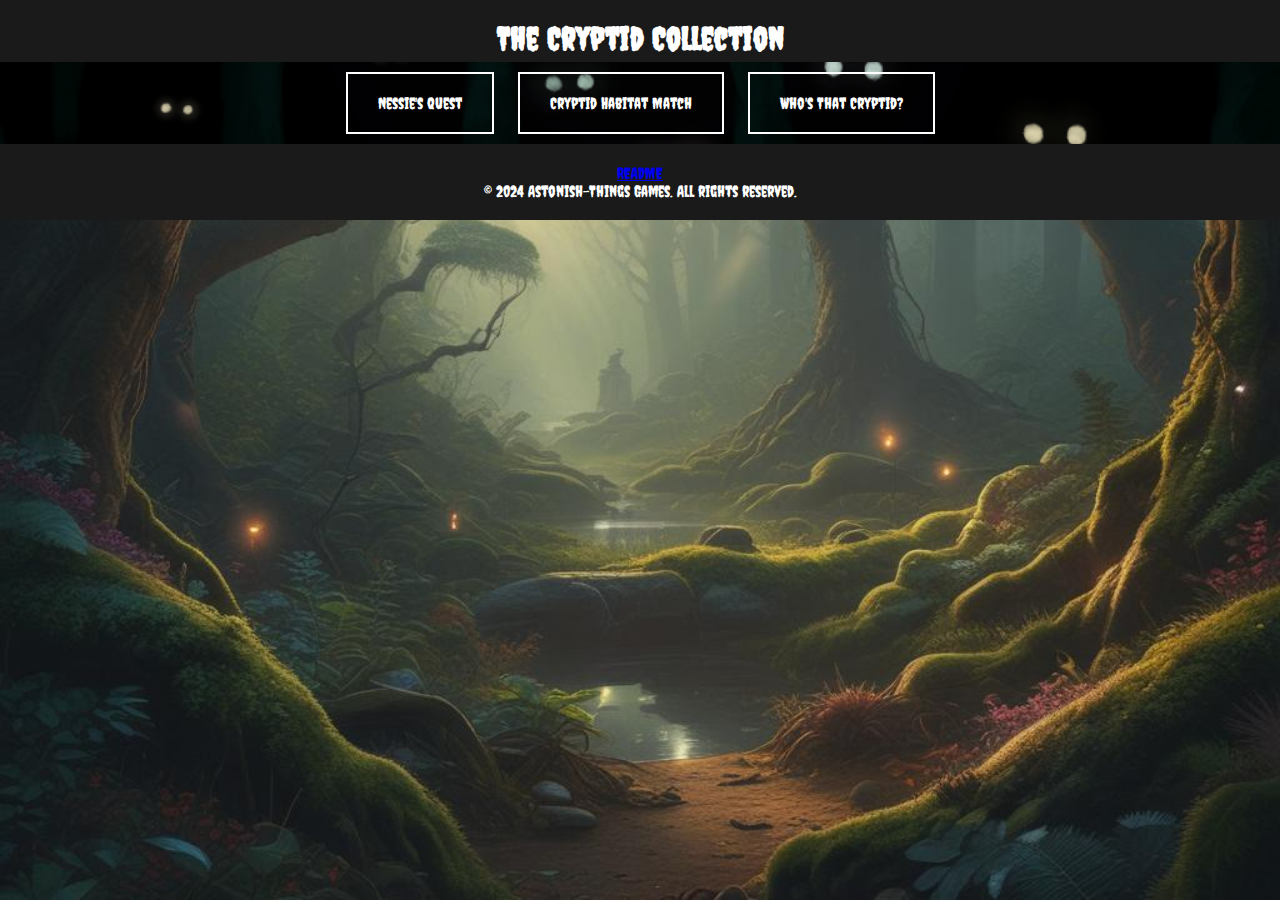
<file: TermProject/index.html>
<!DOCTYPE html>
<html lang="en">
<head>
    <meta charset="UTF-8">
    <meta name="viewport" content="width=device-width, initial-scale=1.0">
    <title>The Cryptid Collection</title>
    <link rel="stylesheet" href="css/style.css">
    <link rel="stylesheet" href="https://fonts.googleapis.com/css2?family=Creepster&display=swap">
</head>
<body>
    <header>
        <h1>The Cryptid Collection</h1>
    </header>
    <nav>
        <div class="menu-container">
            <ul class="dropdown">
                <li class="game-box">
                    <a href="#" onclick="playNessiesQuest()">Nessie's Quest</a>
                    <div class="dropdown-content">
                        <p>Players control the Loch Ness monster through a maze and obstacles.</p>
                        <a href="NessiesQuest.html">Play Now</a>
                        <a href="ReadMe.txt">Learn More</a>
                    </div>
                </li>
                <li class="game-box">
                    <a href="#" onclick="playCryptidMatch()">Cryptid Habitat Match</a>
                    <div class="dropdown-content">
                        <p>Match the cryptids to their home.</p>
                        <a href="CryptidMatch.html">Play Now</a>
                        <a href="ReadMe.txt">Learn More</a>
                    </div>
                </li>
                <li class="game-box">
                    <a href="#" onclick="playWhosThatCryptid()">Who's That Cryptid?</a>
                    <div class="dropdown-content">
                        <p>Cryptid riddles, solve them to earn points.</p>
                        <a href="WhosThatCryptid.html">Play Now</a>
                        <a href="ReadMe.txt">Learn More</a>
                    </div>
                </li>                
            </ul>
        </div>
    </nav>
    <footer>
        <p><a href="ReadMe.txt">README</a></p>
        <p>&copy; 2024 Astonish-Things Games. All rights reserved.</p>
    </footer>

    <script src="https://ajax.googleapis.com/ajax/libs/jquery/3.5.1/jquery.min.js"></script> <!-- Include jQuery -->
    <script src="data/jscript.js"></script> <!-- Include the JavaScript file -->
</body>
</html>
</file>
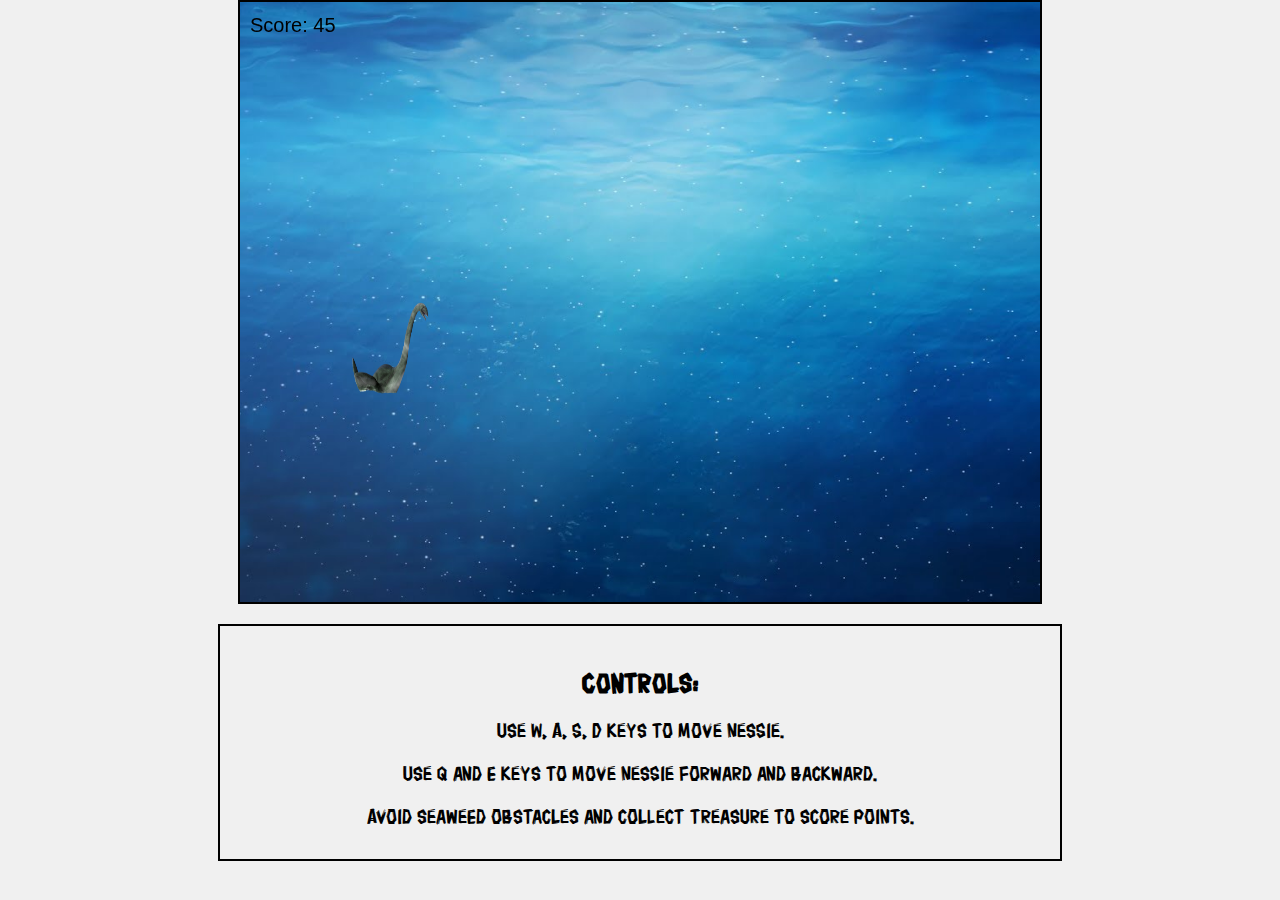
<file: TermProject/NessiesQuest.html>
<!DOCTYPE html>
<html lang="en">
<head>
    <meta charset="UTF-8">
    <meta name="viewport" content="width=device-width, initial-scale=1.0">
    <title>Nessie's Quest</title>
    <link rel="stylesheet" href="css/nessieStyle2.css">
    <style>
        @font-face {
            font-family: 'Cryptid';
            src: url('fonts/Cryptid.ttf') format('truetype'); 
        }
    </style>
</head>
<body>
    <canvas id="gameCanvas" width="800" height="600"></canvas>
    <div class="controls-box">
        <h2>Controls:</h2>
        <p>Use W, A, S, D keys to move Nessie.</p>
        <p>Use Q and E keys to move Nessie forward and backward.</p>
        <p>Avoid seaweed obstacles and collect treasure to score points.</p>
    </div>
    <script src="data/nessieScript2.js"></script>
</body>
</html>
</file>
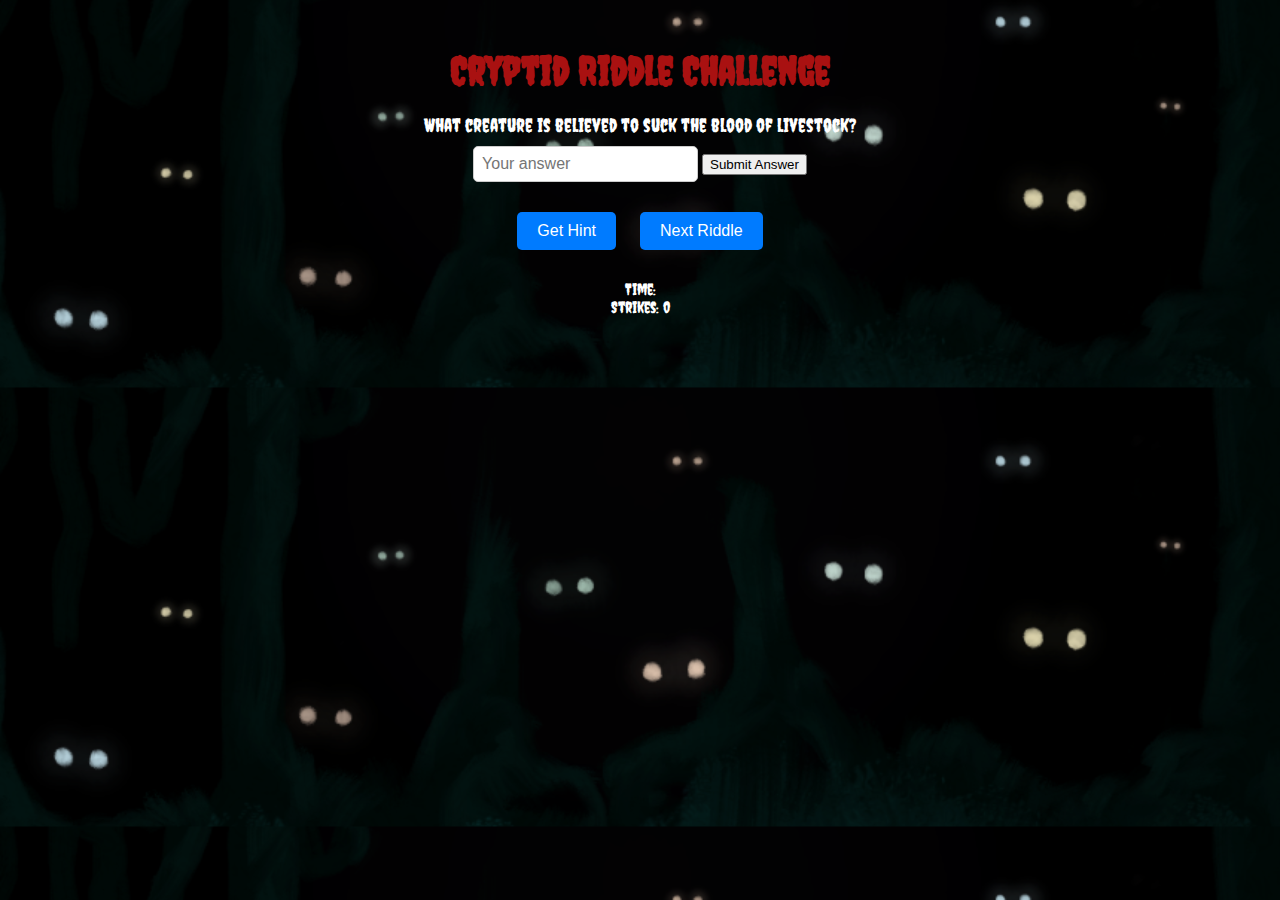
<file: TermProject/WhosThatCryptid.html>
<!DOCTYPE html>
<html lang="en">
<head>
    <meta charset="UTF-8">
    <meta name="viewport" content="width=device-width, initial-scale=1.0">
    <title>Cryptid Riddle Challenge</title>
    <link rel="stylesheet" href="css/puzzleCSS.css">
    <link rel="stylesheet" href="https://fonts.googleapis.com/css2?family=Creepster&display=swap">
</head>
<body>
    <div class="container">
        <h1>Cryptid Riddle Challenge</h1>
        <div id="puzzle"></div>
        <button id="hintBtn" onclick="getHint()">Get Hint</button>
        <button id="nextBtn" onclick="nextPuzzle()" disabled>Next Riddle</button>
        <div id="result"></div>
        <div id="timer">Time: <span id="time"></span></div>
        <div id="strikes">Strikes: <span id="strikeCount">0</span></div>
    </div>
    <script src="data/puzzleScript.js"></script>
</body>
</html>
</file>
<file: TermProject/css/nessieStyle2.css>
body {
    margin: 0;
    padding: 0;
    font-family: 'Cryptid', Arial, sans-serif;
    background-color: #f0f0f0;
}
@font-face {
    font-family: 'Cryptid';
    src: url('../fonts/Cryptid.ttf') format('truetype'); 
}
#gameCanvas {
    display: block;
    margin: 0 auto;
    border: 2px solid #000;
    background-image: url('../media/waterBG.jpg');
    background-size: cover;
    background-position: center;
}

.container {
    background-color: #f0f0f0;
}

.controls-box {
    background-color: #f0f0f0;
    border: 2px solid #000;
    padding: 20px;
    margin: 20px auto;
    max-width: 800px;
    text-align: center;
}

.controls-box h2 {
    font-size: 24px;
    margin-bottom: 10px;
}

.controls-box p {
    font-size: 18px;
    margin-bottom: 10px;
}
</file>
<file: TermProject/css/puzzleCSS.css>
/* General styling */
body {
    font-family: 'Creepster', cursive; /* Change font family */
    background-color: #000000; /* Change background color to black */
    margin: 0;
    padding: 0;
    color: #ffffff; /* Change text color to white */
}

.container {
    max-width: 600px;
    margin: 0 auto;
    text-align: center;
    padding: 20px;
}

h1 {
    color: #a91111;
    font-size: 2.5rem;
    margin-bottom: 20px;
}

/* Puzzle container */
#puzzle {
    margin: 20px 0;
}

#puzzle p {
    font-size: 1.2rem;
    margin-bottom: 10px;
}

#answerInput {
    padding: 8px;
    font-size: 1rem;
    border: 1px solid #ccc;
    border-radius: 5px;
    color: #000000; /* Adjust input text color if needed */
}

#hintBtn, #nextBtn {
    margin: 10px;
    padding: 10px 20px;
    font-size: 1rem;
    background-color: #007bff;
    color: #fff;
    border: none;
    cursor: pointer;
    border-radius: 5px;
}

#hintBtn:hover, #nextBtn:hover {
    background-color: #0056b3;
}

/* Result container */
#result {
    margin-top: 20px;
    font-weight: bold;
    font-size: 1.2rem;
    color: #739c05;
}

/* Background image */
body {
    background-image: url('../media/glow.png');
    background-size: cover;
    background-position: center;
}
</file>
<file: TermProject/css/style.css>
/* Resetting default margin and padding */
body, h1, h2, h3, p, ul {
    margin: 0;
    padding: 0;
}

/* Setting up basic styles */
body {
    font-family: 'Creepster', cursive; /* Change font family */
    color: #333;
}

header {
    background-color: #1a1a1a;
    color: #fff;
    padding: 20px;
    text-align: center;
}

nav {
    margin-top: -15px;
    color: #fafafa;
    width: 100%;
    text-align: center;
    background: url("../media/glow.png") no-repeat center center; /* Add background */
    -webkit-background-size: cover;
    -moz-background-size: cover;
    -o-background-size: cover;
    background-size: cover;
}

nav .menu-container {
    display: flex;
    justify-content: center;
}

nav .menu-container ul.dropdown {
    display: inline-block;
    position: relative;
}

nav .menu-container ul.dropdown .dropdown-content {
    display: none;
    position: absolute;
    background-color: #f9f9f9;
    border: 1px solid #ccc;
    padding: 10px;
    min-width: 200px;
    z-index: 1;
    text-align: left;
}

nav .menu-container ul.dropdown a {
    display: block;
    padding: 10px 20px;
    color: #fff;
    text-decoration: none;
}

nav .menu-container ul.dropdown a:hover {
    background-color: #555;
}

footer {
    background-color: #1a1a1a;
    color: #fff;
    padding: 20px;
    text-align: center;
}

/* Game box styles */
.game-box {
    display: inline-block;
    margin: 10px;
    padding: 10px;
    border: 2px solid #fff;
}

.game-box a {
    display: block;
    padding: 10px 20px;
    color: #fff;
    text-decoration: none;
}


/* Game description styles */
.dropdown-content {
    display: none;
    position: absolute;
    background-color: #f9f9f9;
    border: 1px solid #ccc;
    padding: 10px;
    min-width: 200px;
    z-index: 1;
    text-align: left;
}

.dropdown-content p {
    margin-bottom: 10px;
}
.dropdown-content {
    color: #333; /* Adjust text color as needed */
}
.dropdown-content a {
    display: block;
    margin-top: 10px;
    text-decoration: none;
    color: #333;
}

.dropdown-content a:hover {
    color: #555;
}

/* Background image */
body {
    background-image: url('../media/forest.jpg');
    background-size: cover;
    background-position: center;
    background-attachment: fixed;
}
</file>
